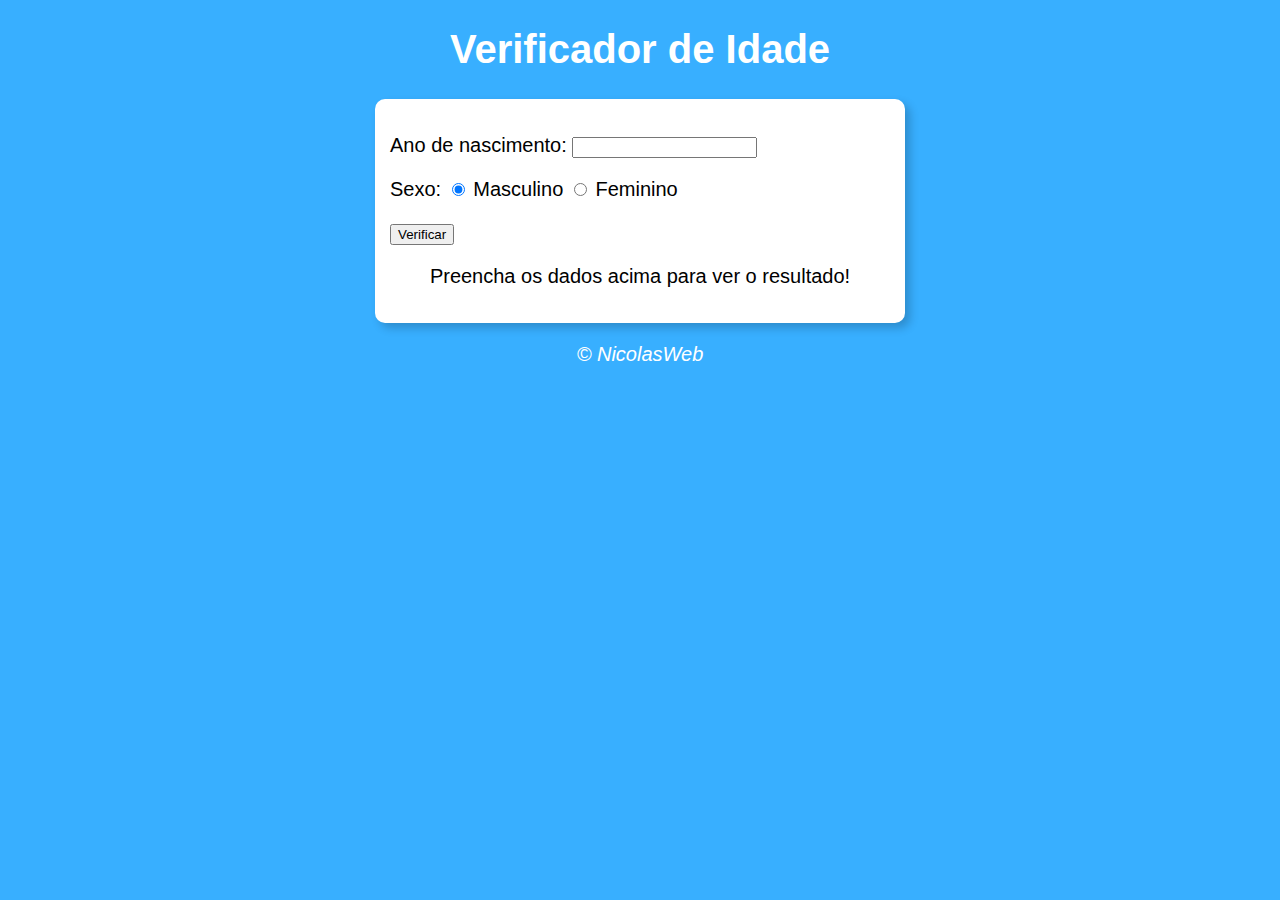
<file: moduloD/MiniProjeto_02/index.html>
<!DOCTYPE html>
<html lang="pt-br">
<head>
    <meta charset="UTF-8">
    <meta name="viewport" content="width=device-width, initial-scale=1.0">
    <meta http-equiv="X-UA-Compatible" content="ie=edge">
    <link rel="stylesheet" href="estilo.css">
    <title>Verificador de Idade</title>
</head>
<body>
    <header>
        <h1>Verificador de Idade</h1>
    </header>
    <section>
        <div>
            <p>Ano de nascimento: 
                <input type = "number" name="txtano" id="txtano" min="0">
            </p>
            <p>Sexo:
                <input type="radio" name="radsex" id="masc" checked>
                <label for="masc">Masculino</label>
                <input type="radio" name="radsex" id="fem">
                <label for="fem">Feminino</label>
            </p>
            <p>
                <input type="button" value="Verificar" onclick="verificar()">
            </p>
        </div>
        <div id="res">
            <p>Preencha os dados acima para ver o resultado!</p>
        </div>

    </section>
    <footer>
        <p>&copy; NicolasWeb</p>
    </footer>

    <script src="main.js"></script>
</body>
</html>
</file>
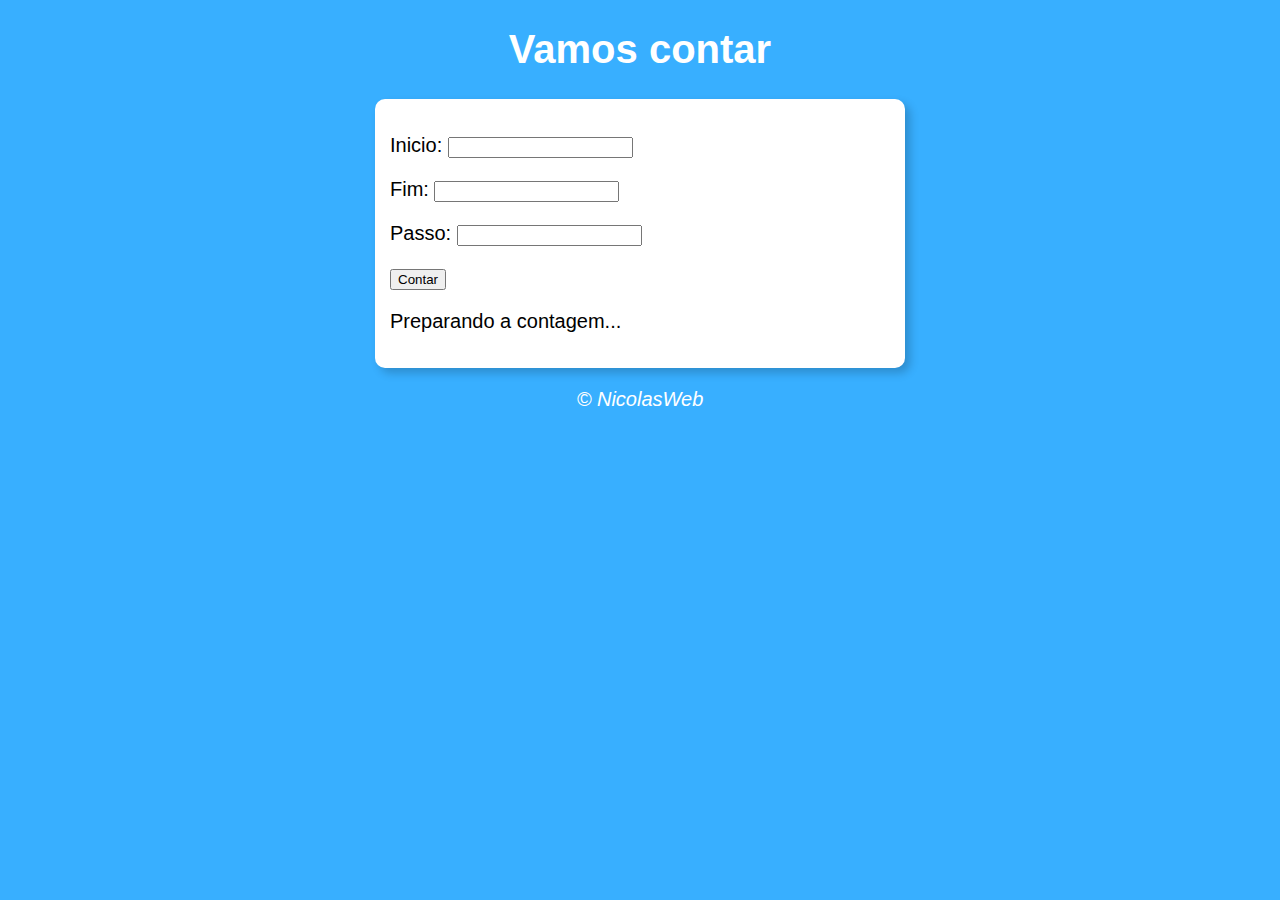
<file: moduloE/MiniProjeto_03/index.html>
<!DOCTYPE html>
<html lang="pt-br">
<head>
    <meta charset="UTF-8">
    <meta name="viewport" content="width=device-width, initial-scale=1.0">
    <meta http-equiv="X-UA-Compatible" content="ie=edge">
    <link rel="stylesheet" href="estilo.css">
    <title>Contagem</title>
</head>
<body>
    <header>
        <h1>Vamos contar</h1>
    </header>
    <section>
        <div>
            <p>Inicio:  <input type="number" id="txt_inicio"></p>
            <p>Fim:  <input type="number" id="txt_fim"></p>
            <p>Passo: <input type="number" id="txt_passo"></p>
            <p><input type="button" value="Contar" onclick="contar()"></p>
        </div>
        <div id = "res">
            <p>Preparando a contagem...</p>
        </div>

    </section>
    <footer>
        <p>&copy; NicolasWeb</p>
    </footer>

    <script src="main.js"></script>
</body>
</html>
</file>
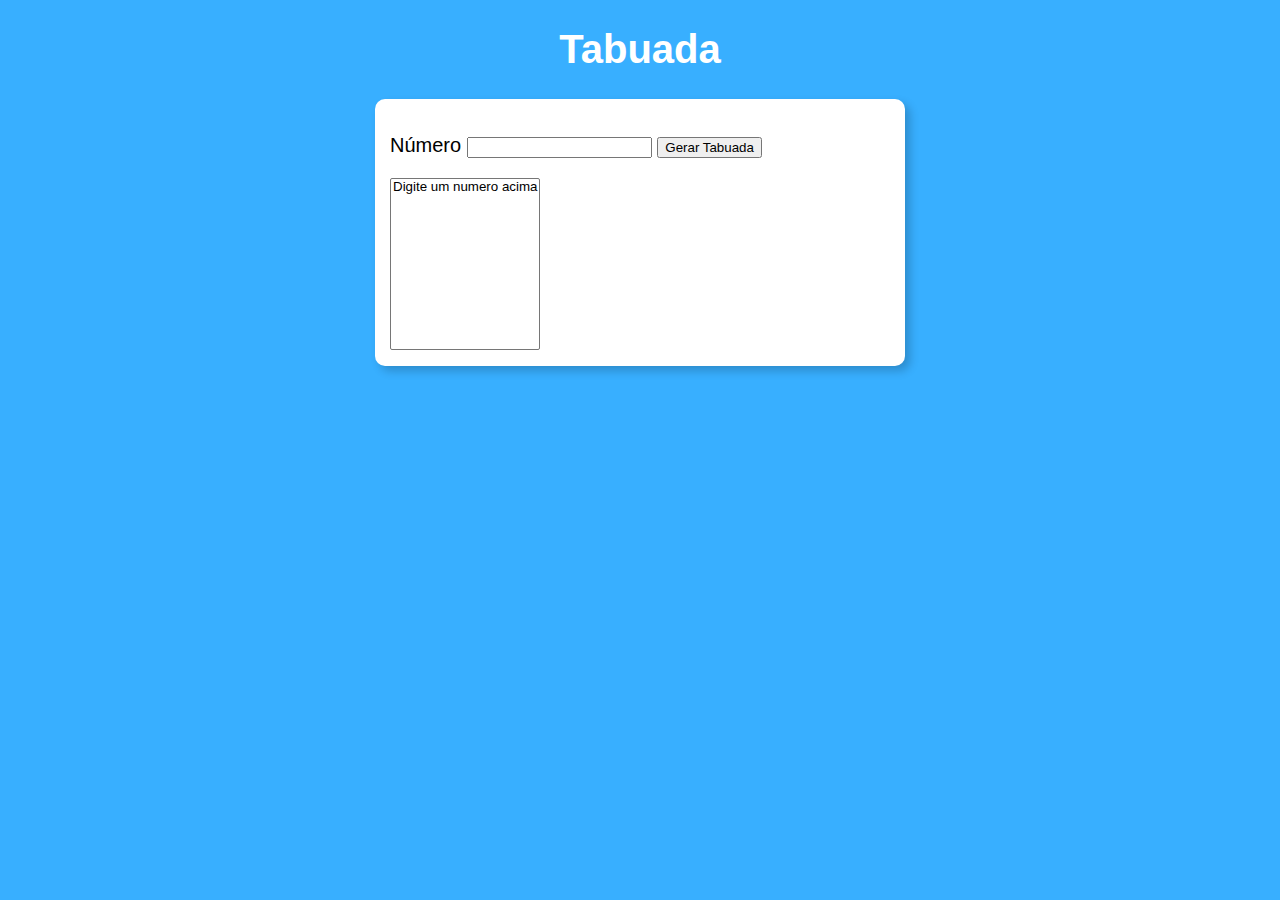
<file: moduloE/MiniProjeto_04/index.html>
<!DOCTYPE html>
<html lang="pt-br">
<head>
    <meta charset="UTF-8">
    <meta name="viewport" content="width=device-width, initial-scale=1.0">
    <meta http-equiv="X-UA-Compatible" content="ie=edge">
    <link rel="stylesheet" href="estilo.css">
    <title>Tabuada</title>
</head>
<body>
    <header>
        <h1>Tabuada</h1>
    </header>
    <section>
        <div>
            <p>
                Número <input type= "number" id="txt_valor">
                <input type="button" value="Gerar Tabuada" onclick="calcula()">
            </p>
        </div>
        <div id="res">
            <select name="tabuada" id="seltab" size="10">
                <option>Digite um numero acima</option>
        </div>

    </section>
    <footer>
        <p>&copy; NicolasWeb</p>
    </footer>

    <script src="main.js"></script>
</body>
</html>
</file>
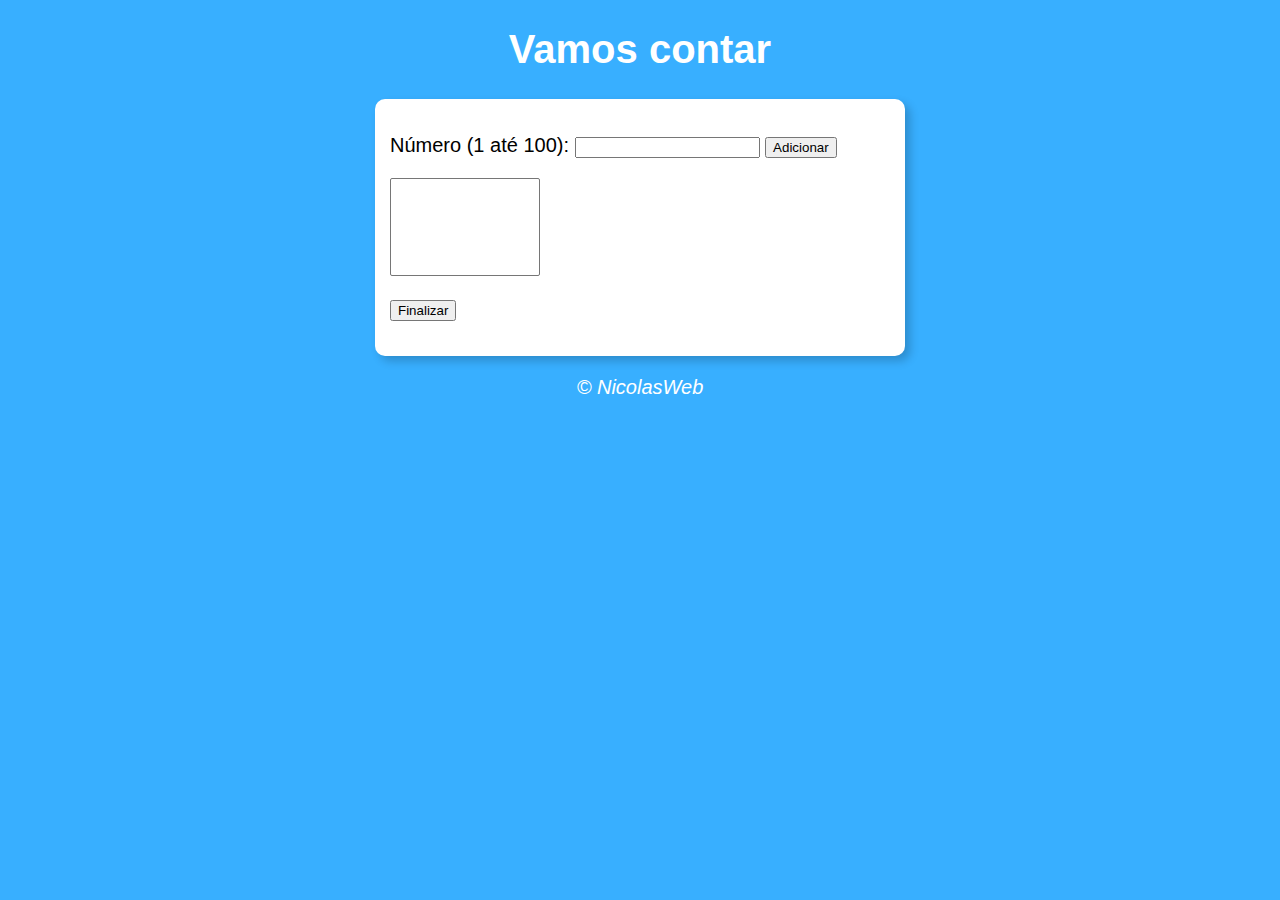
<file: moduloF/MiniProjeto_05/index.html>
<!DOCTYPE html>
<html lang="pt-br">
<head>
    <meta charset="UTF-8">
    <meta name="viewport" content="width=device-width, initial-scale=1.0">
    <meta http-equiv="X-UA-Compatible" content="ie=edge">
    <link rel="stylesheet" href="estilo.css">
    <title>Analisador de Numeros</title>
</head>
<body>
    <header>
        <h1>Vamos contar</h1>
    </header>
    <section>
        <div>
            <p>Número (1 até 100): <input type= "number" id="txt_valor">
            <input type="button" value="Adicionar" onclick="add()"></p>
            <p><select name="tabuada" id="flista" size="6">
                </select>
            </p>
            <p><input type="button" value="Finalizar" onclick="finalizar()"></p>
        </div>
        <div id = "res">
        </div>
    </section>
    <footer>
        <p>&copy; NicolasWeb</p>
    </footer>

    <script src="main.js"></script>
</body>
</html>
</file>
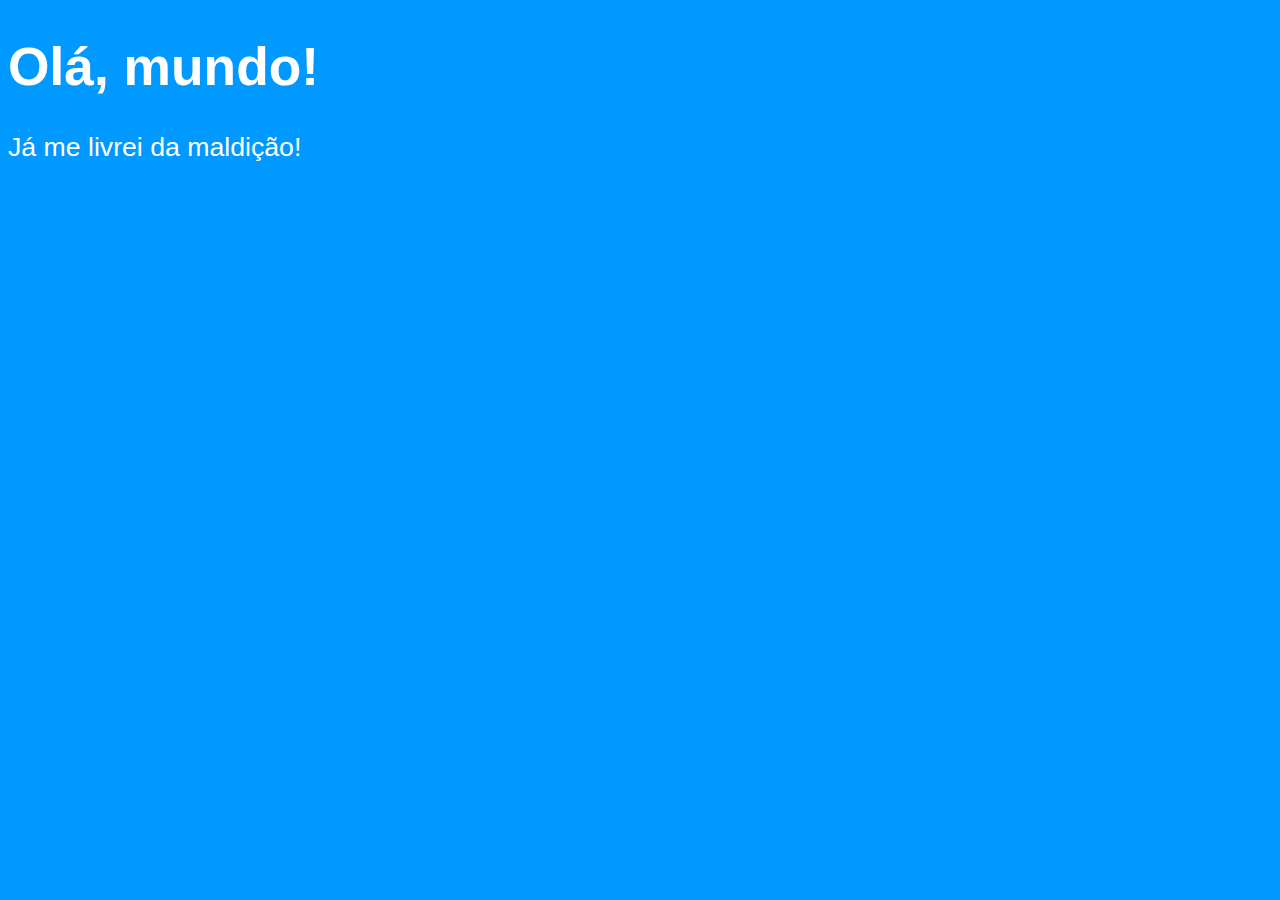
<file: moduloA/aula04/ex001.html>
<!DOCTYPE html>
<html lang="pt-br">
<head>
    <meta charset="UTF-8">
    <meta name="viewport" content="width=device-width, initial-scale=1.0">
    <meta http-equiv="X-UA-Compatible" content="ie=edge">
    <title>Aula 04 - Ex 001</title>
    <style>
        body{
            background-color: rgb(0, 153, 255);
            color: white;
            font: normal 20pt Arial;
        }
    </style>
</head>
<body>
    <h1>Olá, mundo!</h1>
    <p>Já me livrei da maldição!</p>

    <script>
        alert("Olá mundo");
        window.alert('Minha primeira mensagem');
        window.confirm('Está gostando de JS?');
        window.prompt('Qual é seu nome?');
    </script>
</body>
</html>
</file>
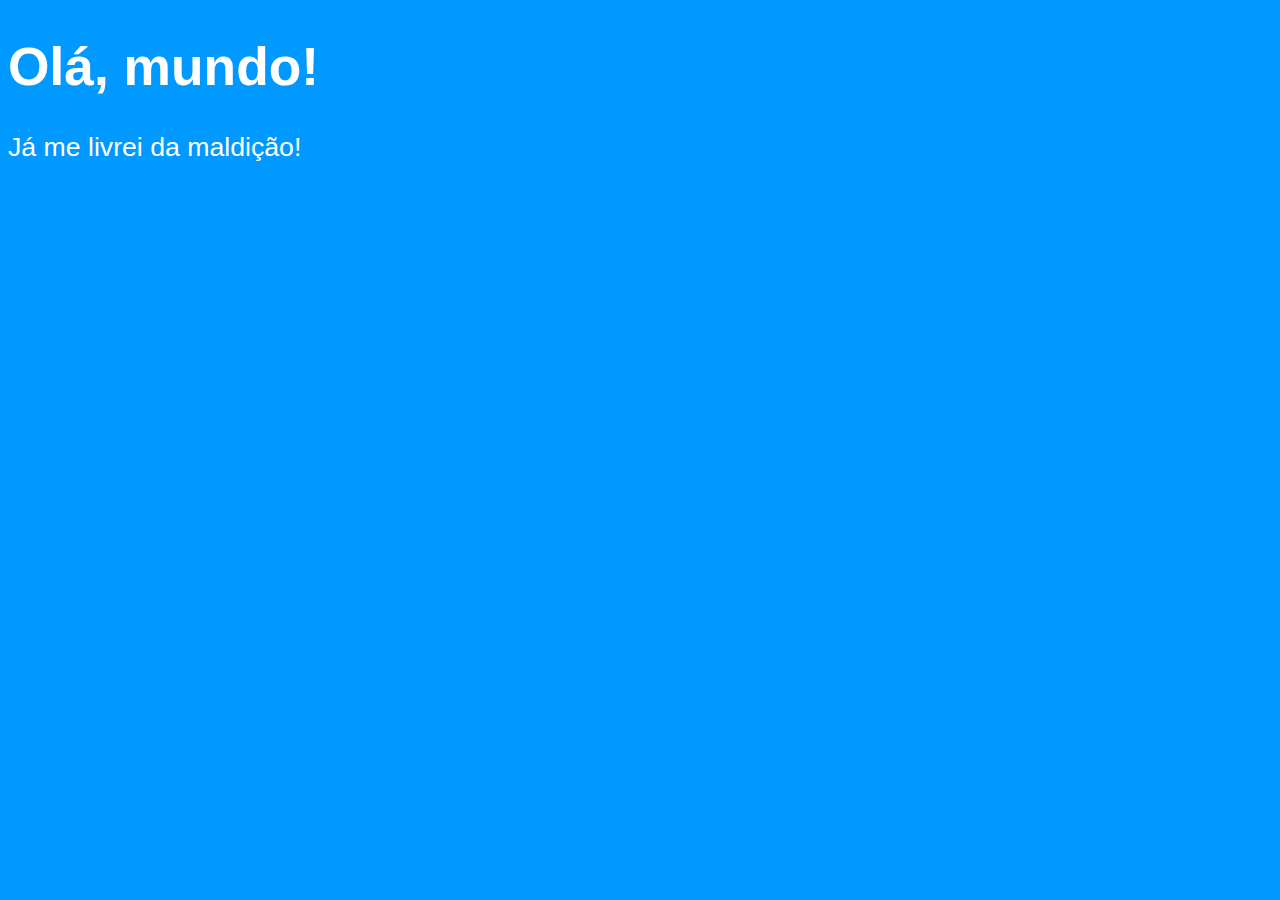
<file: moduloB/aula06/ex002.html>
<!DOCTYPE html>
<html lang="pt-br">
<head>
    <meta charset="UTF-8">
    <meta name="viewport" content="width=device-width, initial-scale=1.0">
    <meta http-equiv="X-UA-Compatible" content="ie=edge">
    <title>Aula 06 - Ex 002</title>
    <style>
        body{
            background-color: rgb(0, 153, 255);
            color: white;
            font: normal 20pt Arial;
        }
    </style>
</head>
<body>
    <h1>Olá, mundo!</h1>
    <p>Já me livrei da maldição!</p>

    <script>
       var nome = window.prompt('Qual é seu nome?'); //vai perguntar seu nome
       alert('É um grande prazer te conhecer, ' +  nome + '!'); //Concatenação
    </script>
</body>
</html>
</file>
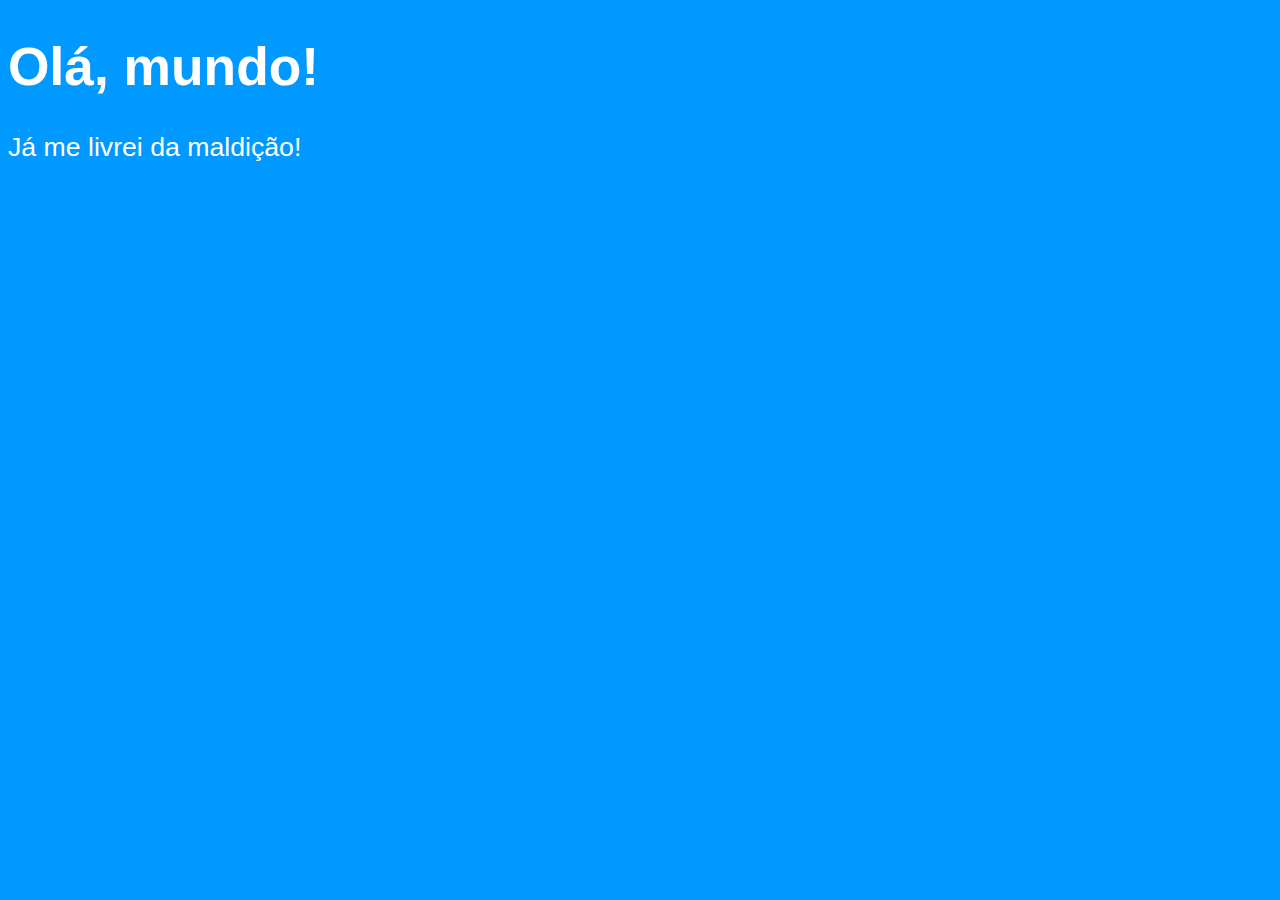
<file: moduloB/aula06/ex003.html>
<!DOCTYPE html>
<html lang="pt-br">
<head>
    <meta charset="UTF-8">
    <meta name="viewport" content="width=device-width, initial-scale=1.0">
    <meta http-equiv="X-UA-Compatible" content="ie=edge">
    <title>Aula 06 - Ex 002</title>
    <style>
        body{
            background-color: rgb(0, 153, 255);
            color: white;
            font: normal 20pt Arial;
        }
    </style>
</head>
<body>
    <h1>Olá, mundo!</h1>
    <p>Já me livrei da maldição!</p>

    <script>
        var n1 = Number(window.prompt('Digite um numero'));
        var n2 = Number(window.prompt('Digite outro numero: '));
        var soma = n1 + n2;
        alert(`A soma entre ${n1} e ${n2} é igual a ${soma}`); //Concatenação
        //(number + number) para adição
        //(string + string) para concatenação
    </script>
</body>
</html>
</file>
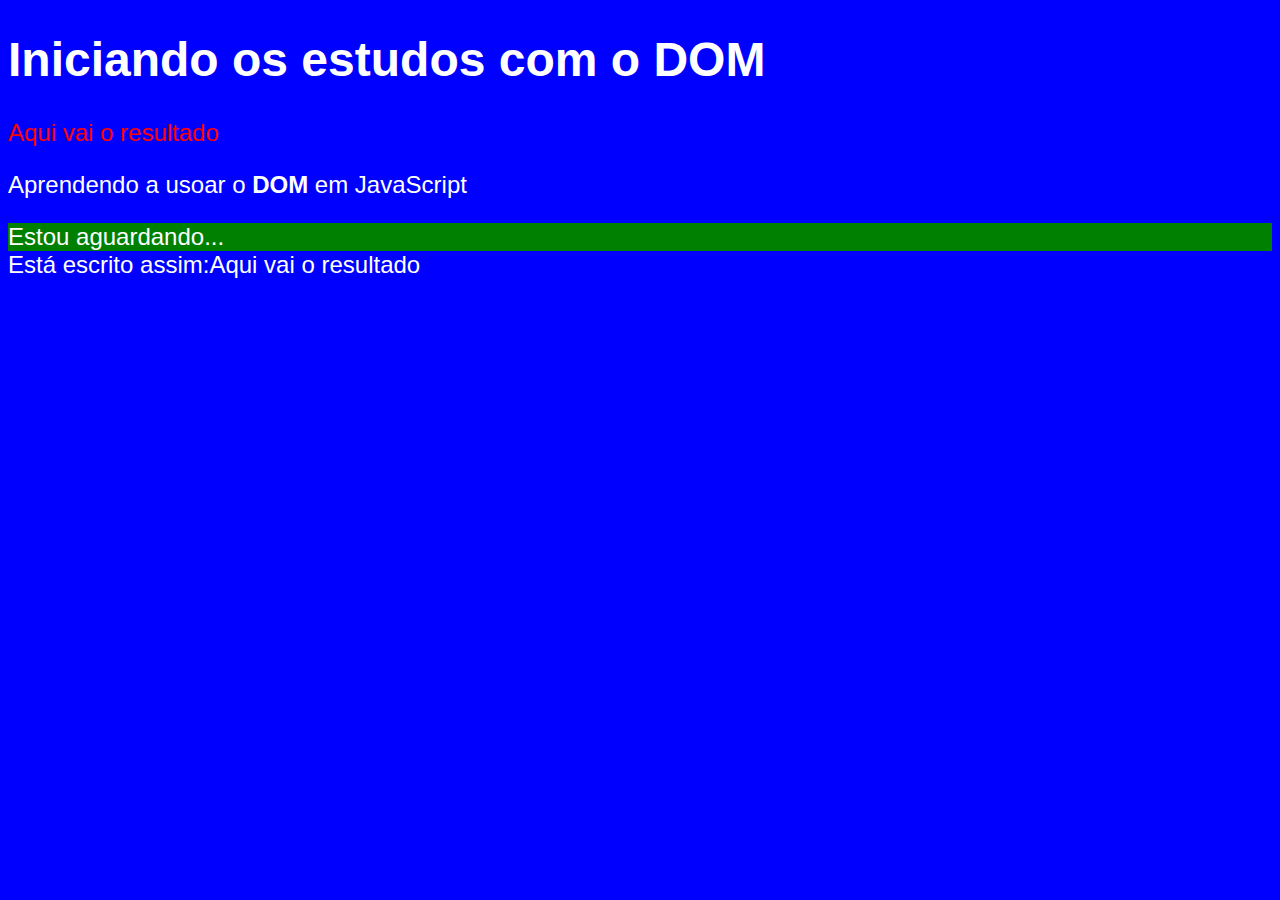
<file: moduloC/aula09/ex005.html>
<!DOCTYPE html>
<html lang="pt-br">
<head>
    <meta charset="UTF-8">
    <meta name="viewport" content="width=device-width, initial-scale=1.0">
    <meta http-equiv="X-UA-Compatible" content="ie=edge">
    <title>Primeiros passos com DOM</title>
    <style>
        body {
            background:rgb(0, 132, 255);
            color: white;
            font: normal 18pt Arial;
        }
    </style>
</head>
<body>
    <h1>Iniciando os estudos com o DOM</h1>
    <p>Aqui vai o resultado</p>
    <p>Aprendendo a usoar o <strong>DOM</strong> em JavaScript</p>
    <div id="msg" >Clique em mim</div>

    <script>
    var corpo = window.document.body;
    
    //forma antiga
    // var p1 = window.document.getElementsByTagName('p')[0];
    // var msg = window.document.getElementById('msg');
    
    //forma mais nova
    var p1 = window.document.querySelector('p');
    var msg = window.document.querySelector('div#msg');

    window.document.write(`Está escrito assim:${p1.innerText}`);
    p1.style.color = 'red';
    corpo.style.background ='blue';
    msg.style.background = 'green';
    msg.innerText = 'Estou aguardando...';
    </script>
</body>
</html>
</file>
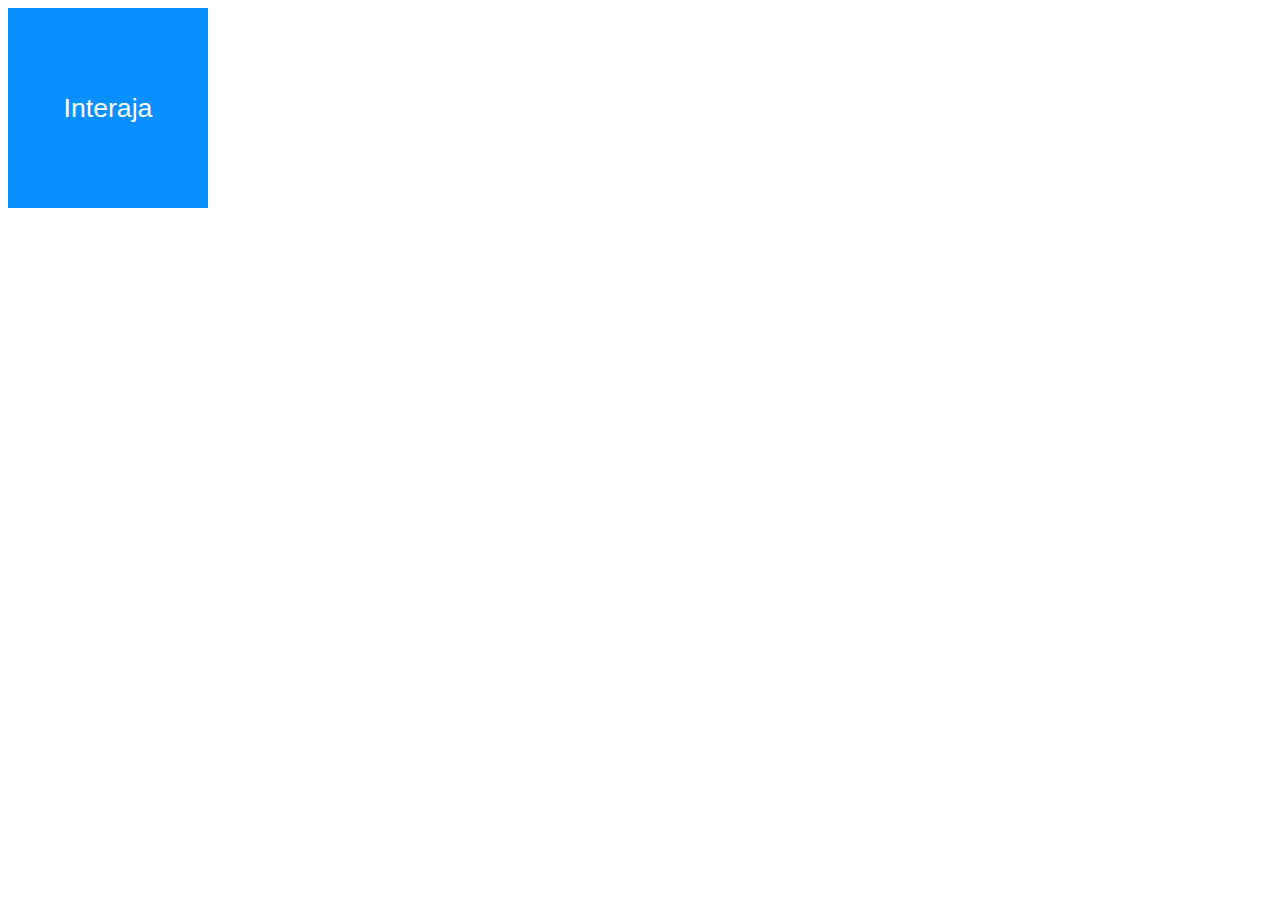
<file: moduloC/aula10/ex006.html>
<!DOCTYPE html>
<html lang="pt-br">
<head>
    <meta charset="UTF-8">
    <meta name="viewport" content="width=device-width, initial-scale=1.0">
    <meta http-equiv="X-UA-Compatible" content="ie=edge">
    <title>Primeiros passos com DOM</title>
    <style>
        div#area{
            font: normal 20pt Arial;
            background: rgb(9, 144, 255);
            color: white;
            width: 200px;
            height: 200px;
            line-height: 200px;
            text-align: center;
        }
    </style>
</head>
<body>
    <div id="area">
        Interaja
    </div>

    <script>
    var minhaDiv = window.document.querySelector('div#area');
    minhaDiv.addEventListener('click' , clicar);
    minhaDiv.addEventListener('mouseenter', entrar);
    minhaDiv.addEventListener('mouseout',sair);
    function clicar(){
        minhaDiv.innerHTML = 'Fui <strong> Clicado </strong>';
        minhaDiv.style.background = 'red';
    }

    function entrar(){
        minhaDiv.innerHTML = '<strong> Entrou </strong>';
    }

    function sair(){
        minhaDiv.innerHTML = '<strong> Sair </strong>';
        minhaDiv.style.background = 'rgb(9, 144, 255)';
    }
    </script>
</body>
</html>
</file>
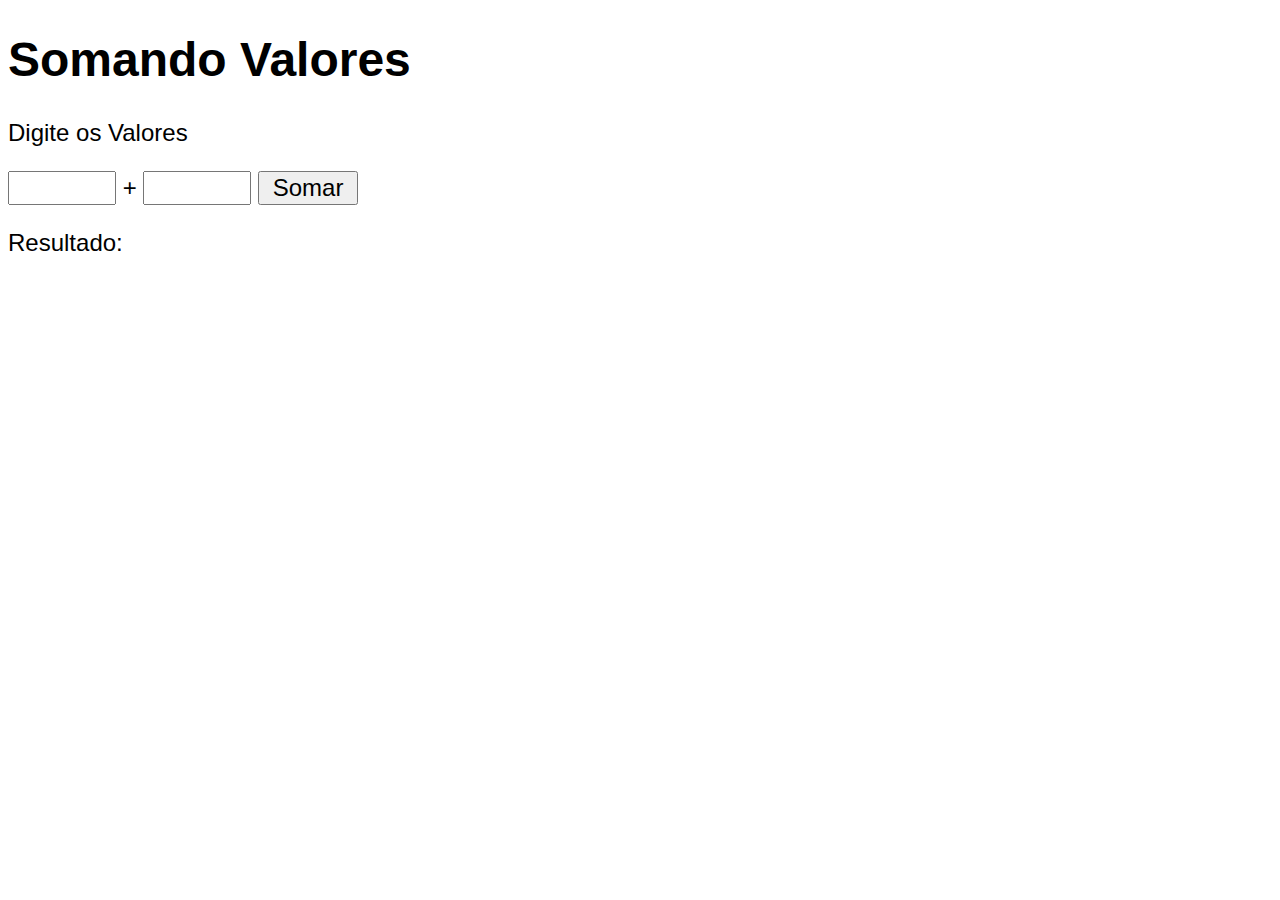
<file: moduloC/aula10/ex007.html>
<!DOCTYPE html>
<html lang="pt-br">
<head>
    <meta charset="UTF-8">
    <meta name="viewport" content="width=device-width, initial-scale=1.0">
    <meta http-equiv="X-UA-Compatible" content="ie=edge">
    <title>Somando Numeros</title>
    <style>
        body{
            font:normal 18pt Arial;
        }
        input{
            font: normal 18pt Arial;
            width: 100px;
        }
        div#res{
            margin-top: 20px;
        }
    </style>
</head>
<body>
    <h1>Somando Valores</h1>
    <p>Digite os Valores</p>
    <input type="number" name="txtn1" id="txtn1"> +
    <input type="number" name="txtn2" id="txtn2">
    <input type="button" value="Somar" onclick="somar()">
    <div id="res">
        <p>Resultado: </p>
    </div>
    <script>
    function somar(){
        var n1 = Number(window.document.getElementById('txtn1').value);
        var n2 = Number(window.document.querySelector('input#txtn2').value);
        var res = window.document.querySelector('div#res');
        var s = n1 + n2;
        res.innerHTML = `A soma entre ${n1} e ${n2} é igual a <strong>${s}</strong>`;
    }
    </script>
</body>
</html>
</file>
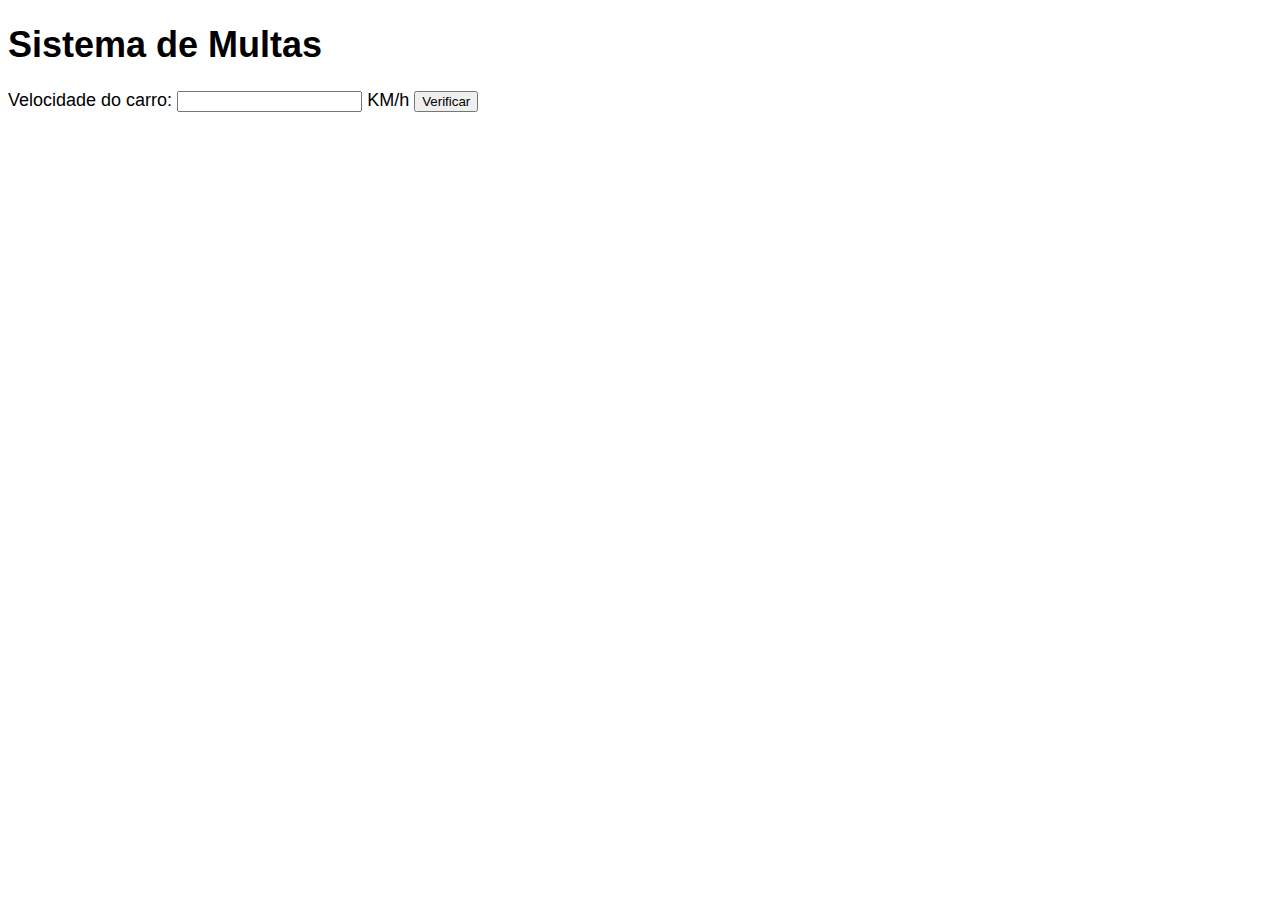
<file: moduloD/aula11/ex010.html>
<!DOCTYPE html>
<html lang="pt-br">
<head>
    <meta charset="UTF-8">
    <meta name="viewport" content="width=device-width, initial-scale=1.0">
    <meta http-equiv="X-UA-Compatible" content="ie=edge">
    <title>DETRAN</title>
    <style>
    body{
        font: normal 18px Arial;
    }
    </style>
</head>
<body>
    <h1>Sistema de Multas</h1>
    Velocidade do carro: <input type = "number" name="txtvel" id="txtvel"> KM/h
    <input type = "button" value ="Verificar" onclick="verificar()">
    <div id="res">

    </div>
    <script>
    function verificar(){
        
    var txtvel = window.document.querySelector('input#txtvel');
    var vel = Number(txtvel.value);
    var res = window.document.querySelector('div#res');
    res.innerHTML= `<p> Sua velocidadde atual é de <strong>${vel}</strong> KM/h. </p>`
    if(vel > 60){
        res.innerHTML+= `<p> Você está <strong>MULTADO</strong> por execesso de velocidade`
    }
    res.innerHTML += `<p> Dirija sempre com cinto de segunraça!</p>`
    }
    </script>
</body>
</html>
</file>
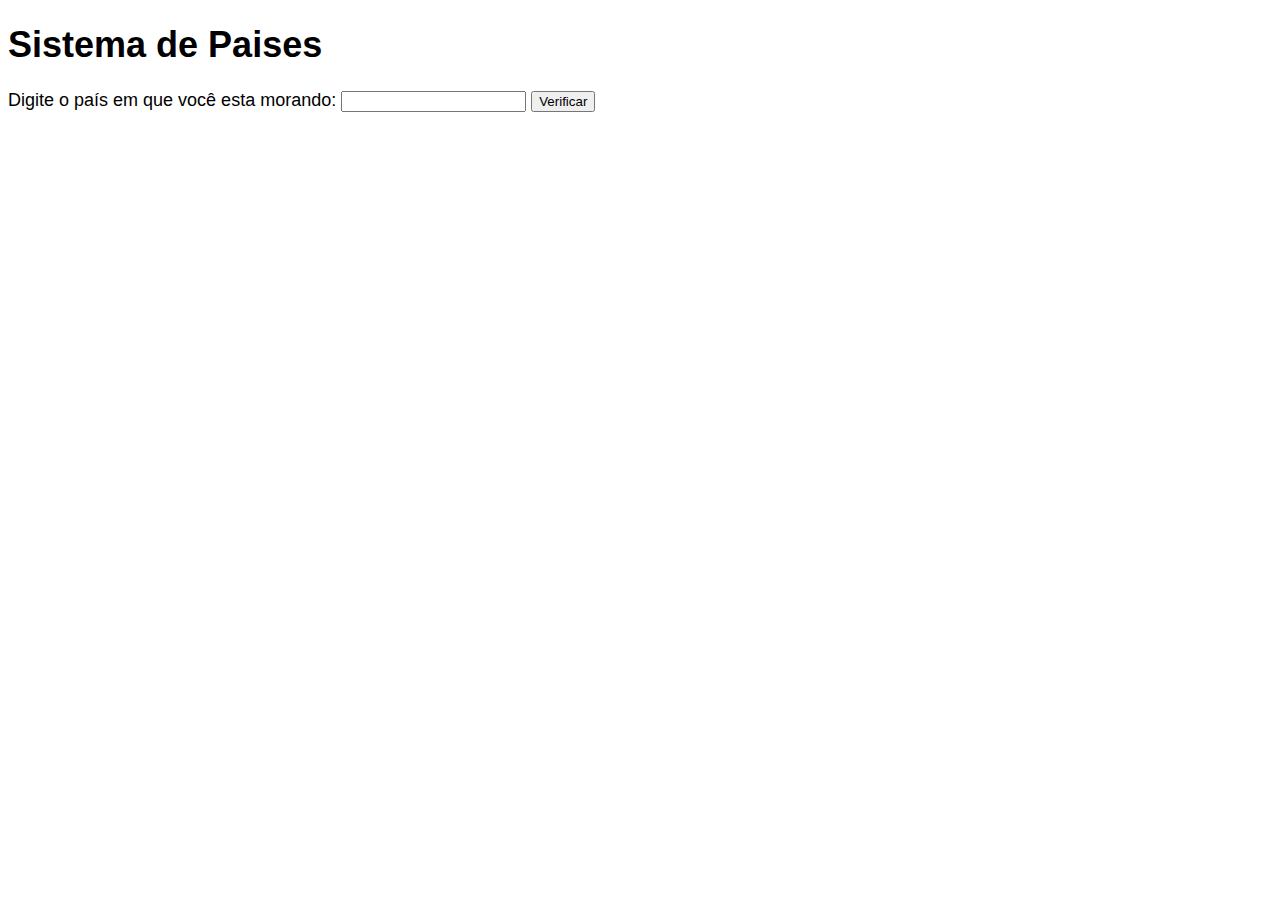
<file: moduloD/aula11/ex011.html>
<!DOCTYPE html>
<html lang="pt-br">
<head>
    <meta charset="UTF-8">
    <meta name="viewport" content="width=device-width, initial-scale=1.0">
    <meta http-equiv="X-UA-Compatible" content="ie=edge">
    <title>Paises</title>
    <style>
    body{
        font: normal 18px Arial;
    }
    </style>
</head>
<body>
    <h1>Sistema de Paises</h1>
    Digite o país em que você esta morando: <input type="text" id="txtpais" name="txtpais">
    <input type="button" value="Verificar" onclick = "verifica()">
    <div id= "resposta">
    </div>
    </div>
    <script>
        function verifica(){
        var texto = window.document.querySelector('input#txtpais');
        var pais = texto.value;
        var res = window.document.querySelector('div#resposta');
        //Este IF verifica se variavel pais esta vazia, caso o usuário não digite um pais ele mostra a mensagem de erro
        if(pais !='' ){
            if(pais == 'Brasil'){
            res.innerHTML = `<p> Você é Brasileiro </p>`;
            }else{
                res.innerHTML = `<p>Você é um estrangeiro morando em ${pais}`
            }
        }else{
            //Mensagem de erro
            res.innerHTML = `<p>Por favor, digite um pais! </p>`
        }
        }
    </script>
</body>
</html>
</file>
<file: moduloD/MiniProjeto_02/estilo.css>
body{
    background:rgb(56, 175, 255);
    font: normal 15pt arial;
}

header{
    color:white;
    text-align: center;
}

section{
    background: white;
    border-radius: 10px;
    padding: 15px;
    width: 500px;
    margin: auto;
    box-shadow: 5px 5px 10px rgba(0, 0, 0, 0.2);
}
footer{
    color:white;
    text-align: center;
    font-style: italic;
}

#res{
    text-align: center;
}
#foto{
    width: 250px;
    height: 250px;
    border-radius: 200px;
}
</file>
<file: moduloE/MiniProjeto_03/estilo.css>
body{
    background:rgb(56, 175, 255);
    font: normal 15pt arial;
}

header{
    color:white;
    text-align: center;
}

section{
    background: white;
    border-radius: 10px;
    padding: 15px;
    width: 500px;
    margin: auto;
    box-shadow: 5px 5px 10px rgba(0, 0, 0, 0.2);
}
footer{
    color:white;
    text-align: center;
    font-style: italic;
}
</file>
<file: moduloE/MiniProjeto_04/estilo.css>
body{
    background:rgb(56, 175, 255);
    font: normal 15pt arial;
}

header{
    color:white;
    text-align: center;
}

section{
    background: white;
    border-radius: 10px;
    padding: 15px;
    width: 500px;
    margin: auto;
    box-shadow: 5px 5px 10px rgba(0, 0, 0, 0.2);
}
footer{
    color:white;
    text-align: center;
    font-style: italic;
}
</file>
<file: moduloF/MiniProjeto_05/estilo.css>
body{
    background:rgb(56, 175, 255);
    font: normal 15pt arial;
}

header{
    color:white;
    text-align: center;
}

section{
    background: white;
    border-radius: 10px;
    padding: 15px;
    width: 500px;
    margin: auto;
    box-shadow: 5px 5px 10px rgba(0, 0, 0, 0.2);
}
footer{
    color:white;
    text-align: center;
    font-style: italic;
}
select#flista{
    width: 150px;
}
</file>
